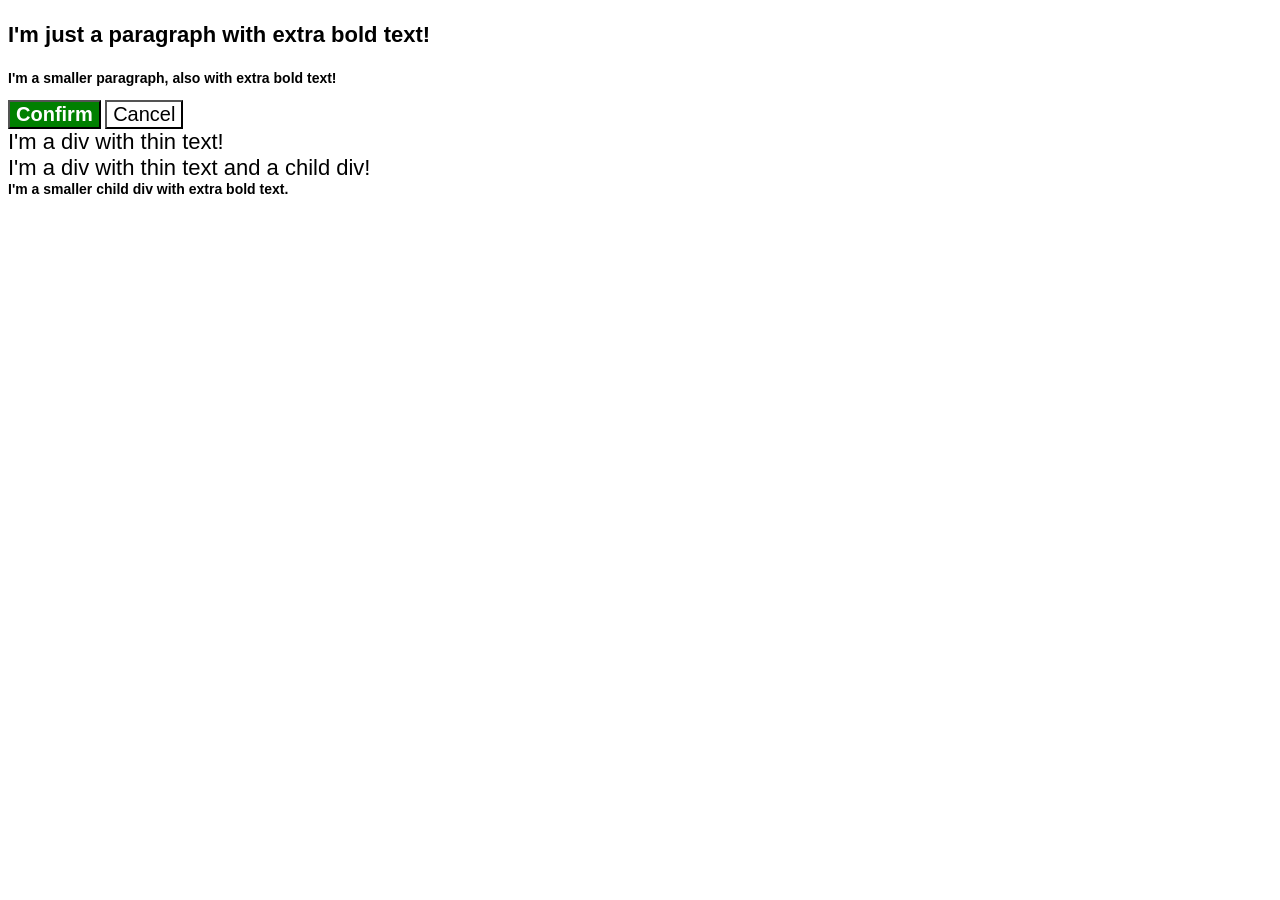
<file: HTML-and-CSS/cascade/index.html>
<!DOCTYPE html>
<html lang="en">
  <head>
    <meta charset="UTF-8">
    <meta http-equiv="X-UA-Compatible" content="IE=edge">
    <meta name="viewport" content="width=device-width, initial-scale=1.0">
    <title>Fix the Cascade</title>
    <link rel="stylesheet" href="style.css">
  </head>
  <body>
    <p class="para">I'm just a paragraph with extra bold text!</p>
    <p class="para small-para">I'm a smaller paragraph, also with extra bold text!</p>

    <button id="confirm-button" class="button confirm">Confirm</button>
    <button id="cancel-button" class="button cancel">Cancel</button>

    <div class="text">I'm a div with thin text!</div>
    <div class="text">I'm a div with thin text and a child div!
      <div class="text child">I'm a smaller child div with extra bold text.</div>
    </div>
  </body>
</html>
</file>
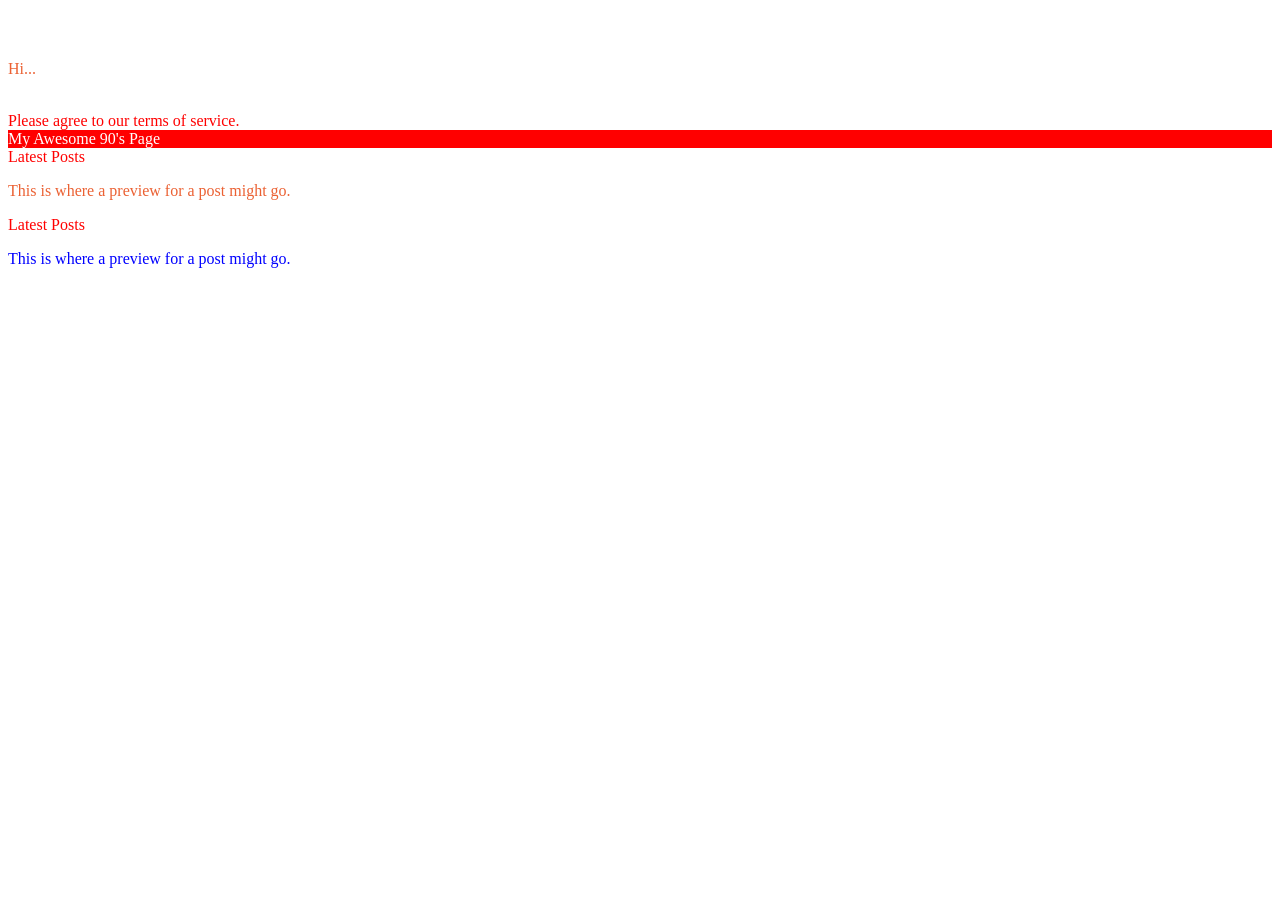
<file: HTML-and-CSS/intro to css /index.html>
<!doctype html>
<html lang="en">
  <head>
    <meta charset="UTF-8" />
    <meta name="viewport" content="width=device-width, initial-scale=1.0" />
    <title>intro to css</title>
    <link rel="stylesheet" href="style.css" />
  </head>
  <body>
    <!-- index.html -->

    <div>Hello, World!</div>
    <div>Hello again!</div>
    <p>Hi...</p>
    <div>Okay, bye.</div>

    <!-- index.html -->

    <div class="alert-text">Please agree to our terms of service.</div>

    <!-- index.html -->

    <div id="title">My Awesome 90's Page</div>

    <div>
      <div class="subsection header">Latest Posts</div>
      <p class="subsection preview">
        This is where a preview for a post might go.
      </p>
    </div>

    <div>
      <div class="subsection header">Latest Posts</div>
      <p class="subsection" id="preview">
        This is where a preview for a post might go.
      </p>
    </div>

    <!-- index.html -->

    <div class="ancestor">
      <div class="contents">
        <div class="contents"></div>
      </div>
    </div>

    <div class="contents"></div>
  </body>
</html>
</file>
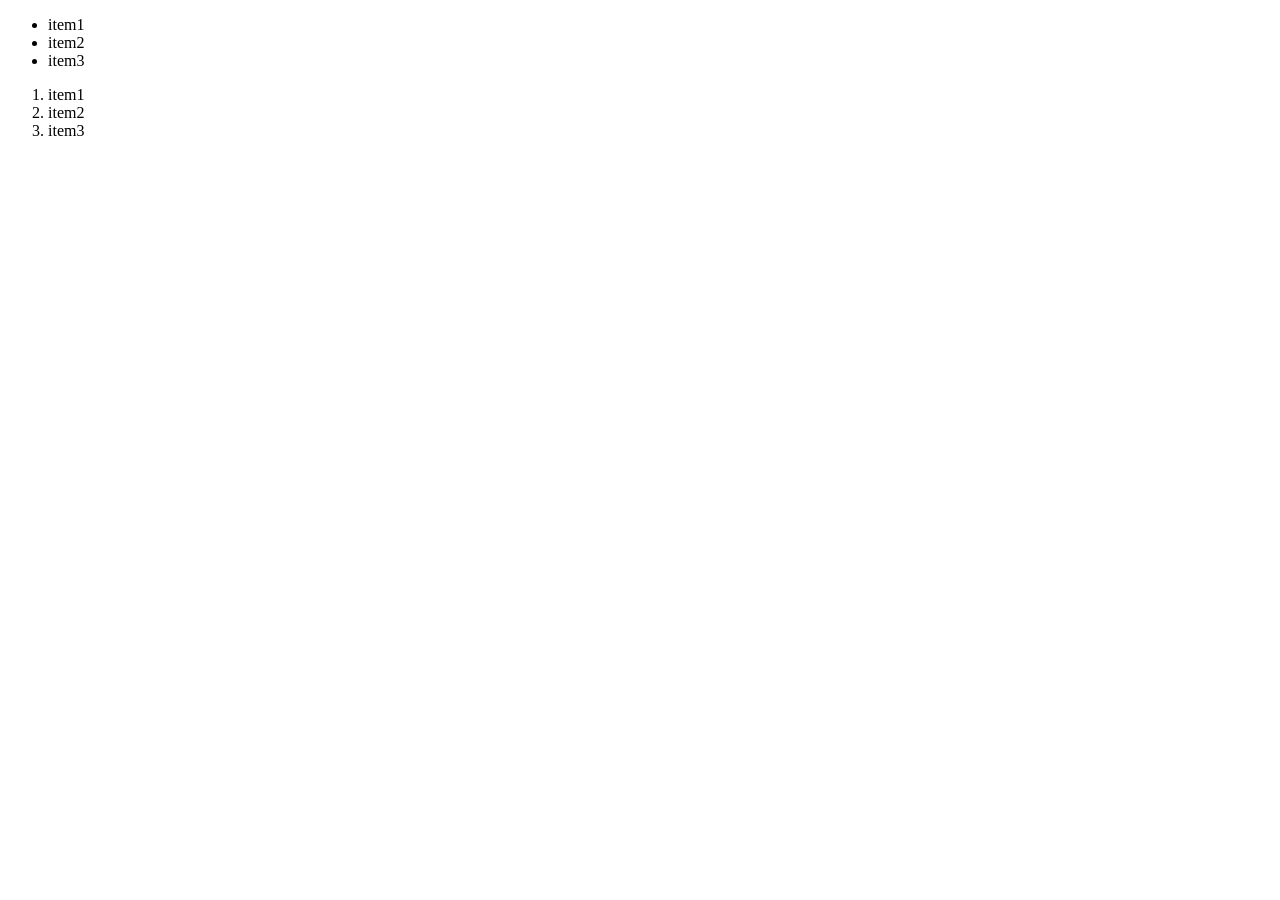
<file: HTML-and-CSS/Lists/index.html>
<!doctype html>
<html lang="en">
  <head>
    <meta charset="UTF-8" />
    <meta name="viewport" content="width=device-width, initial-scale=1.0" />
    <title>Lists</title>
  </head>
  <body>
    <ul>
      <li>item1</li>
      <li>item2</li>
      <li>item3</li>
    </ul>
    <ol>
      <li>item1</li>
      <li>item2</li>
      <li>item3</li>
    </ol>
  </body>
</html>
</file>
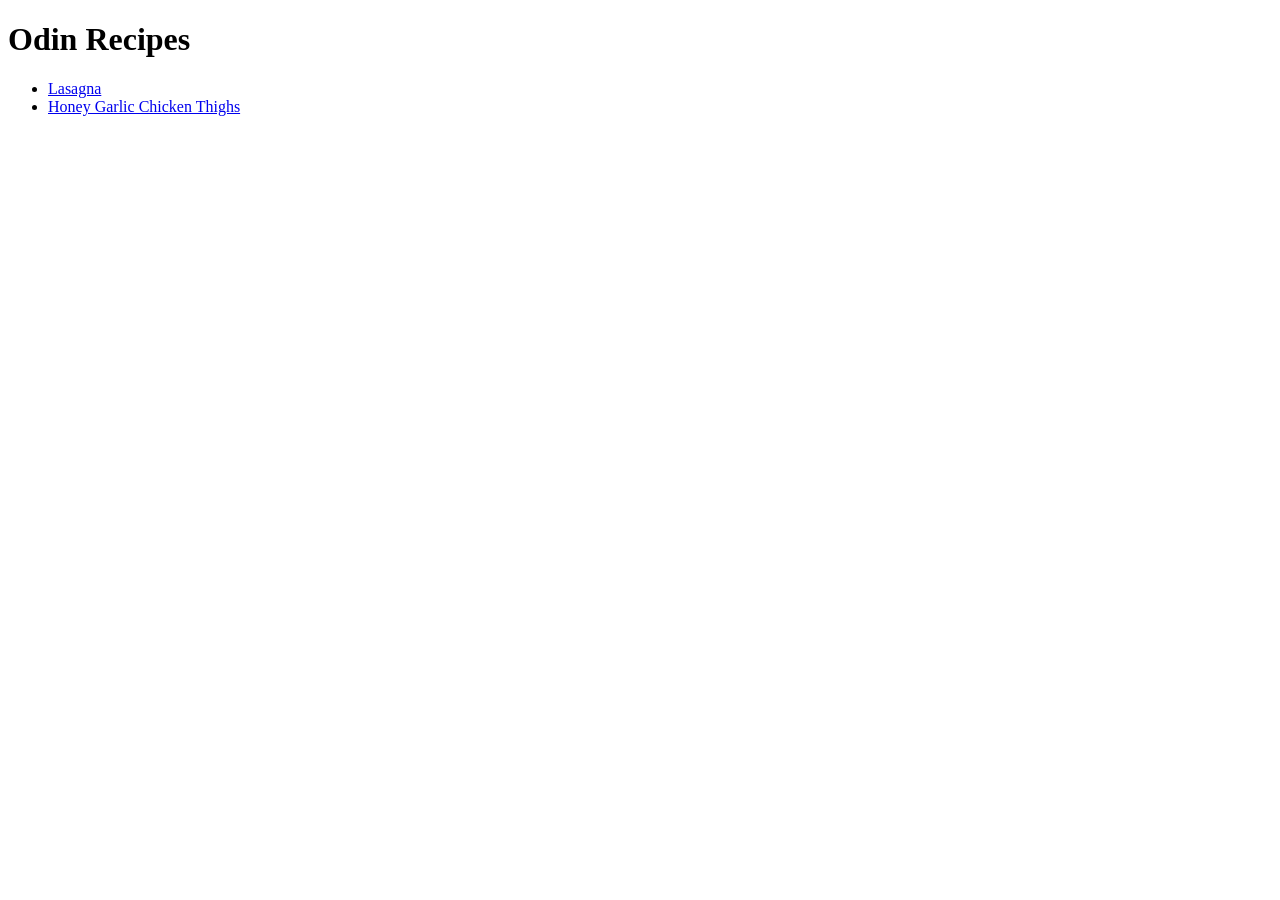
<file: HTML-and-CSS/odin-recipes/index.html>
<!doctype html>
<html lang="en">
  <head>
    <meta charset="UTF-8" />
    <meta name="viewport" content="width=device-width, initial-scale=1.0" />
    <title>Odin Recipes</title>
  </head>
  <body>
    <h1>Odin Recipes</h1>
    <ul>
      <li><a href="./recipes/lasagna.html">Lasagna</a></li>
      <li><a href="./recipes/honey-garlic-chicken-thighs.html">Honey Garlic Chicken Thighs</a></li>
    </ul>
  </body>
</html>
</file>
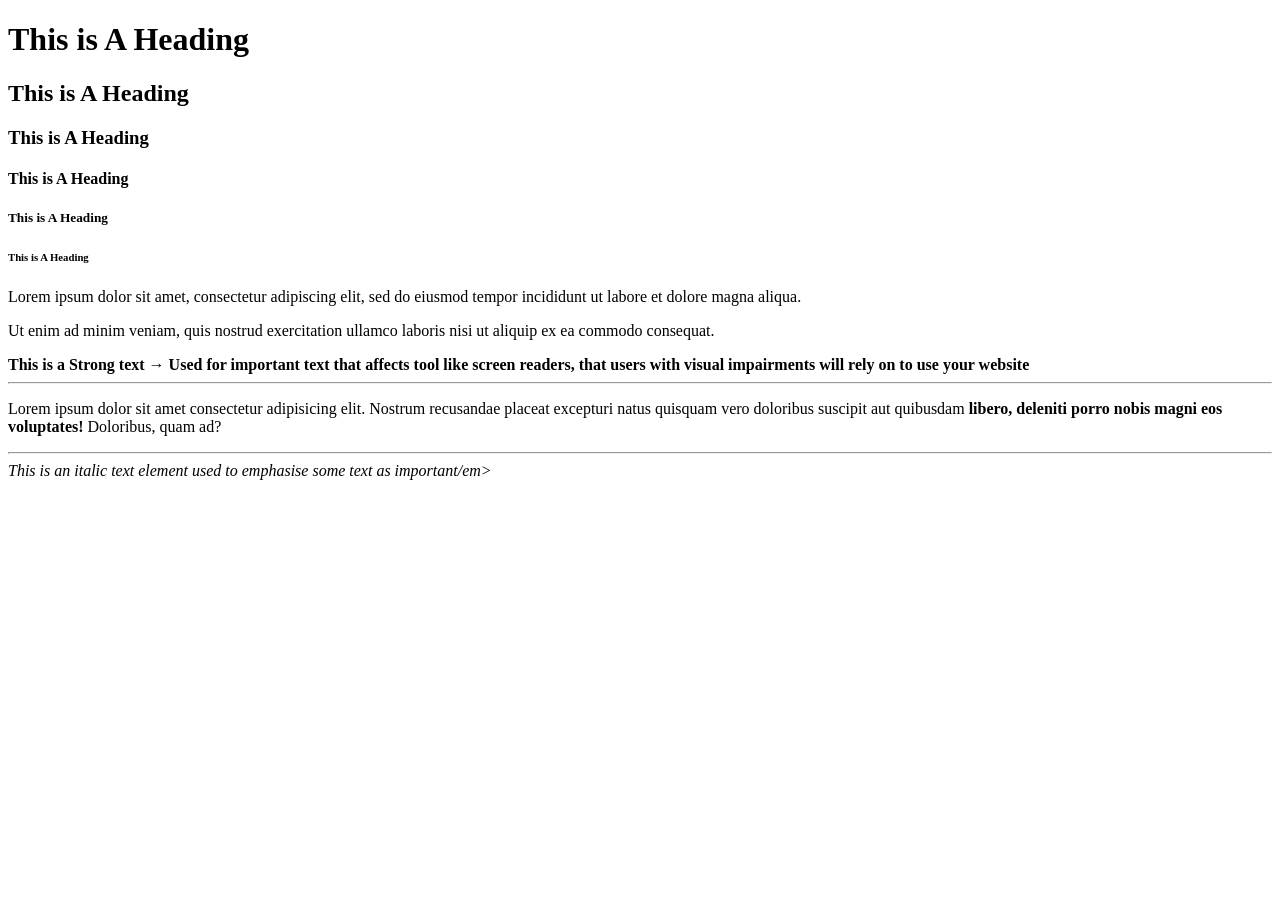
<file: HTML-and-CSS/working-with-text/index.html>
<!doctype html>
<html lang="en">
  <head>
    <meta charset="UTF-8" />
    <meta name="viewport" content="width=device-width, initial-scale=1.0" />
    <title>Working with Texts</title>
  </head>
  <body>
    <h1>This is A Heading</h1>
    <h2>This is A Heading</h2>
    <h3>This is A Heading</h3>
    <h4>This is A Heading</h4>
    <h5>This is A Heading</h5>
    <h6>This is A Heading</h6>

    <p>
      Lorem ipsum dolor sit amet, consectetur adipiscing elit, sed do eiusmod
      tempor incididunt ut labore et dolore magna aliqua.
    </p>

    <p>
      Ut enim ad minim veniam, quis nostrud exercitation ullamco laboris nisi ut
      aliquip ex ea commodo consequat.
    </p>

    <strong
      >This is a Strong text → Used for important text that affects tool like
      screen readers, that users with visual impairments will rely on to use
      your website
    </strong>
    <hr />

    <!-- This is Called Nesting  -->
    <p>
      Lorem ipsum dolor sit amet consectetur adipisicing elit. Nostrum
      recusandae placeat excepturi natus quisquam vero doloribus suscipit aut
      quibusdam
      <strong>libero, deleniti porro nobis magni eos voluptates!</strong>
      Doloribus, quam ad?
    </p>
    <hr/>
    <em>This is an italic text element used to emphasise some text as important/em>
  </body>
</html>
</file>
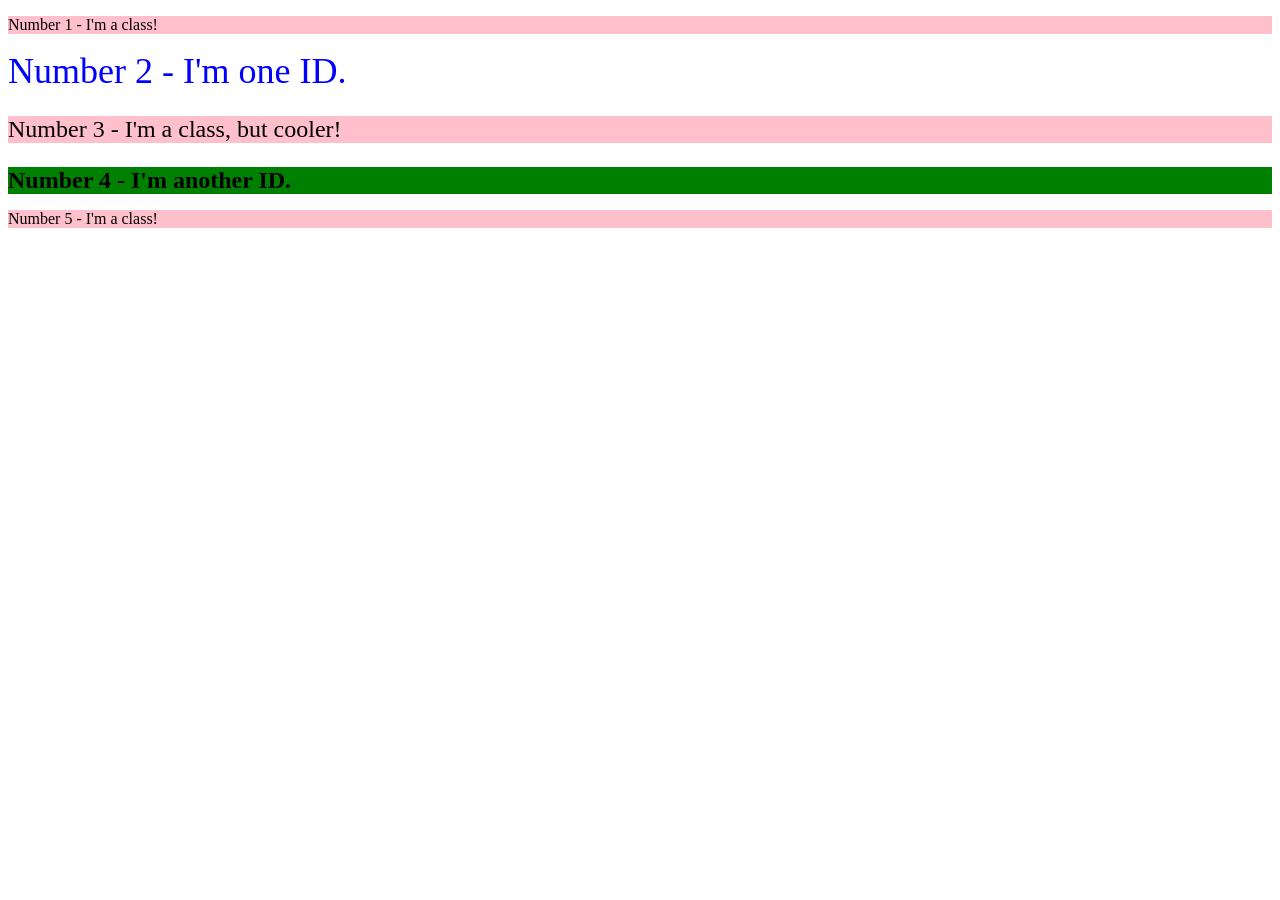
<file: HTML-and-CSS/intro to css /assignment/class-id-selector/index.html>
<!doctype html>
<html lang="en">
  <head>
    <meta charset="UTF-8" />
    <meta http-equiv="X-UA-Compatible" content="IE=edge" />
    <meta name="viewport" content="width=device-width, initial-scale=1.0" />
    <title>Class and ID Selectors</title>
    <link rel="stylesheet" href="style.css" />
  </head>
  <body>
    <p >Number 1 - I'm a class!</p>
    <div id="num2">Number 2 - I'm one ID.</div>
    <p class="odd">Number 3 - I'm a class, but cooler!</p>
    <div id="num4">Number 4 - I'm another ID.</div>
    <p >Number 5 - I'm a class!</p>
  </body>
</html>
</file>
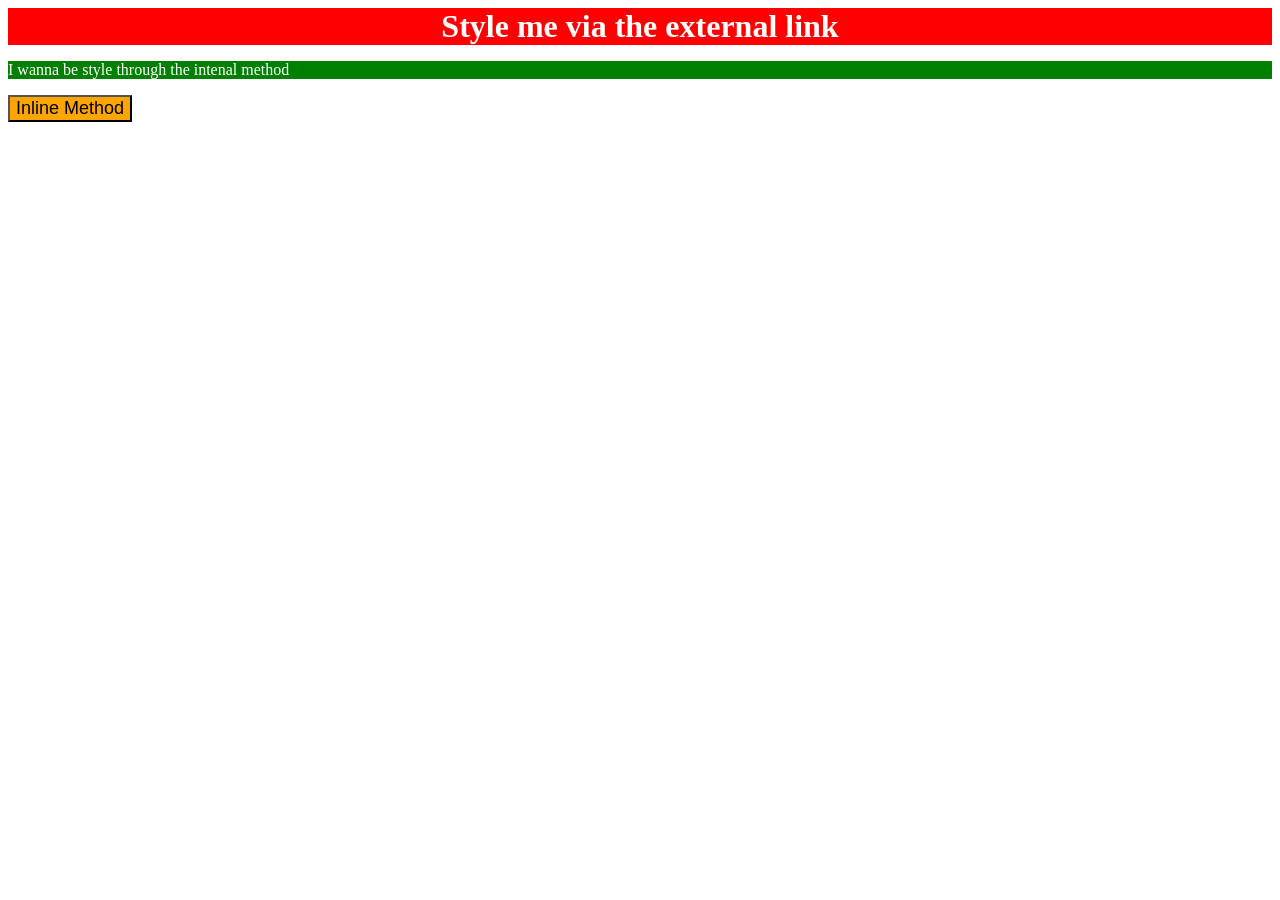
<file: HTML-and-CSS/intro to css /assignment/css-methods/index.html>
<!doctype html>
<html lang="en">
  <head>
    <meta charset="UTF-8" />
    <meta name="viewport" content="width=device-width, initial-scale=1.0" />
    <title>css methods</title>
    <link rel="stylesheet" href="style.css" />
    <style>
      p {
        color: white;
        background-color: green;
        font-size: 18;
      }
    </style>
  </head>
  <body>
    <div>Style me via the external link</div>
    <p>I wanna be style through the intenal method</p>
    <button style="background-color: orange; font-size: 18px">Inline Method</button>
  </body>
</html>
</file>
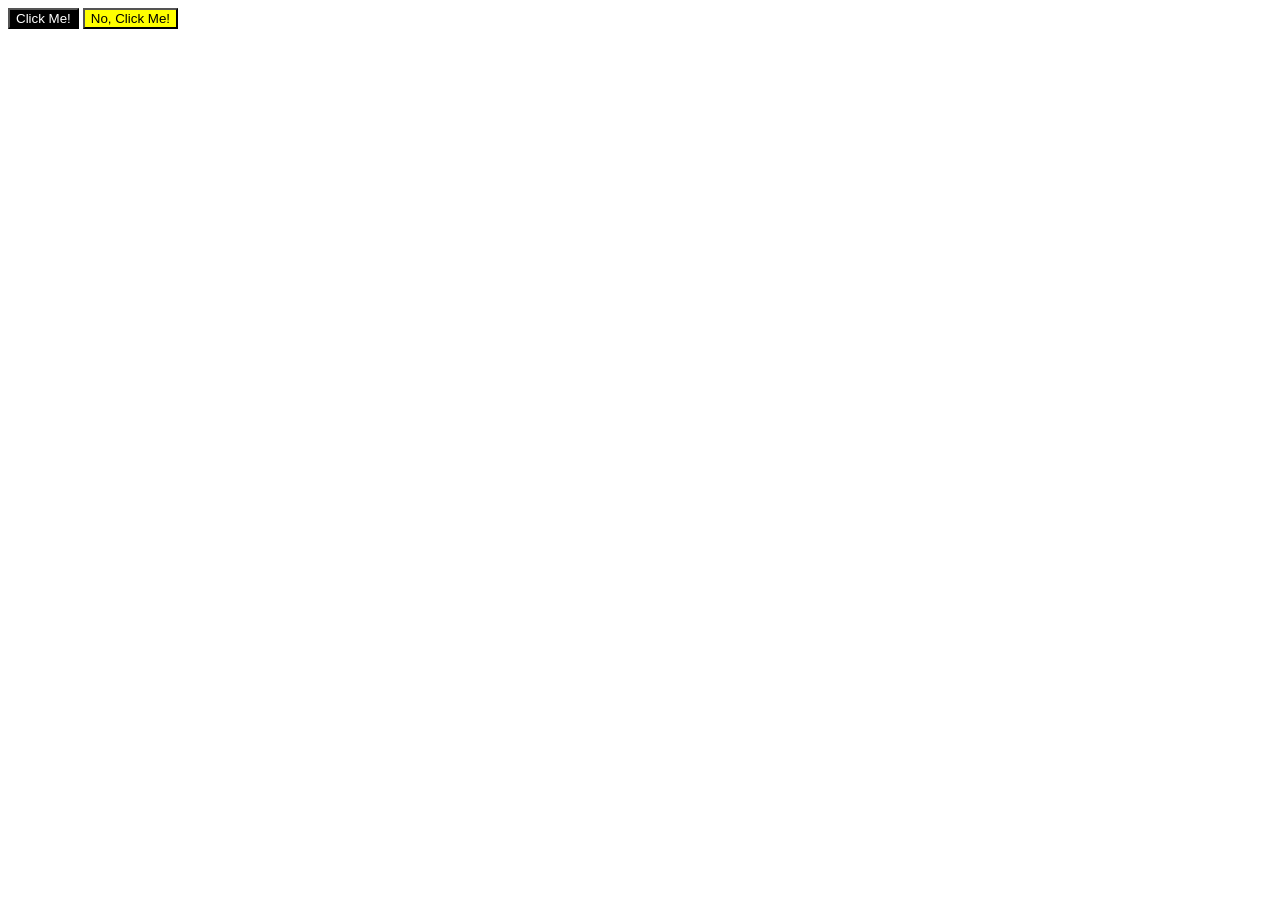
<file: HTML-and-CSS/intro to css /assignment/grouping selectors/index.html>
<!DOCTYPE html>
<html lang="en">
  <head>
    <meta charset="UTF-8">
    <meta http-equiv="X-UA-Compatible" content="IE=edge">
    <meta name="viewport" content="width=device-width, initial-scale=1.0">
    <title>Grouping Selectors</title>
    <link rel="stylesheet" href="style.css">
  </head>
  <body>
    <button class="click1">Click Me!</button>
    <button class="click2">No, Click Me!</button>
  </body>
</html>
</file>
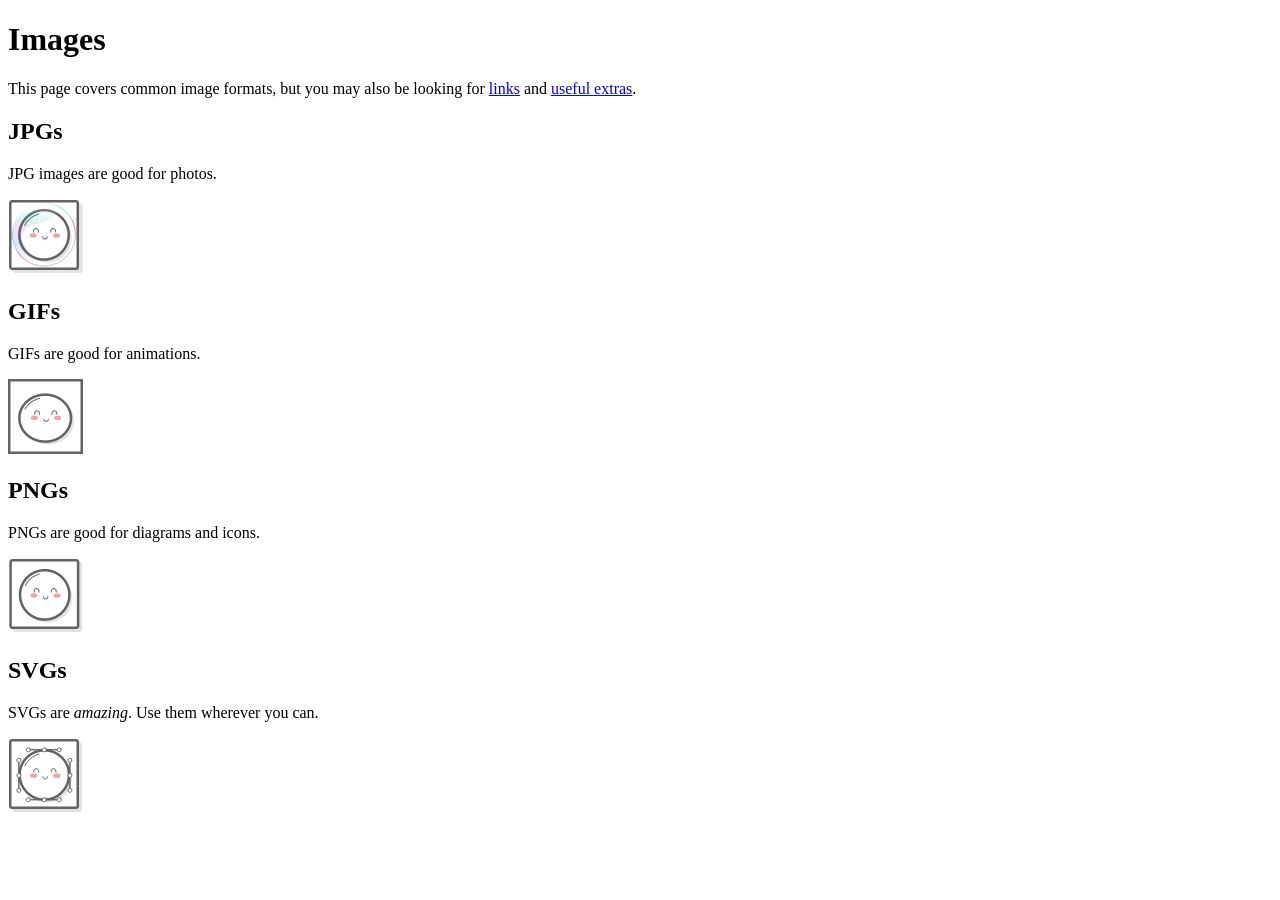
<file: HTML-and-CSS/links-and-images/assignment/images.html>
<!doctype html>
<html lang="en">
  <head>
    <meta charset="UTF-8" />
    <meta name="viewport" content="width=device-width, initial-scale=1.0" />
    <title>Images</title>
  </head>
  <body>
    <h1>Images</h1>
    <p>
      This page covers common image formats, but you may also be looking for
      <a href="./links.html">links</a> and
      <a href="./misc/extras.html">useful extras</a>.
    </p>

    <h2>JPGs</h2>

    <p>JPG images are good for photos.</p>

    <img src="images/mochi.jpg" width="75" alt="A mochi ball in a bubble" />

    <h2>GIFs</h2>

    <p>GIFs are good for animations.</p>

    <img src="images/mochi.gif" width="75" alt="A dancing mochi ball" />

    <h2>PNGs</h2>

    <p>PNGs are good for diagrams and icons.</p>

    <img src="images/mochi.png" width="75" alt="A mochi ball" />

    <h2>SVGs</h2>

    <p>SVGs are <em>amazing</em>. Use them wherever you can.</p>

    <img
      src="images/mochi.svg"
      width="75"
      alt="A mochi ball with Bézier handles"
    />
  </body>
</html>
</file>
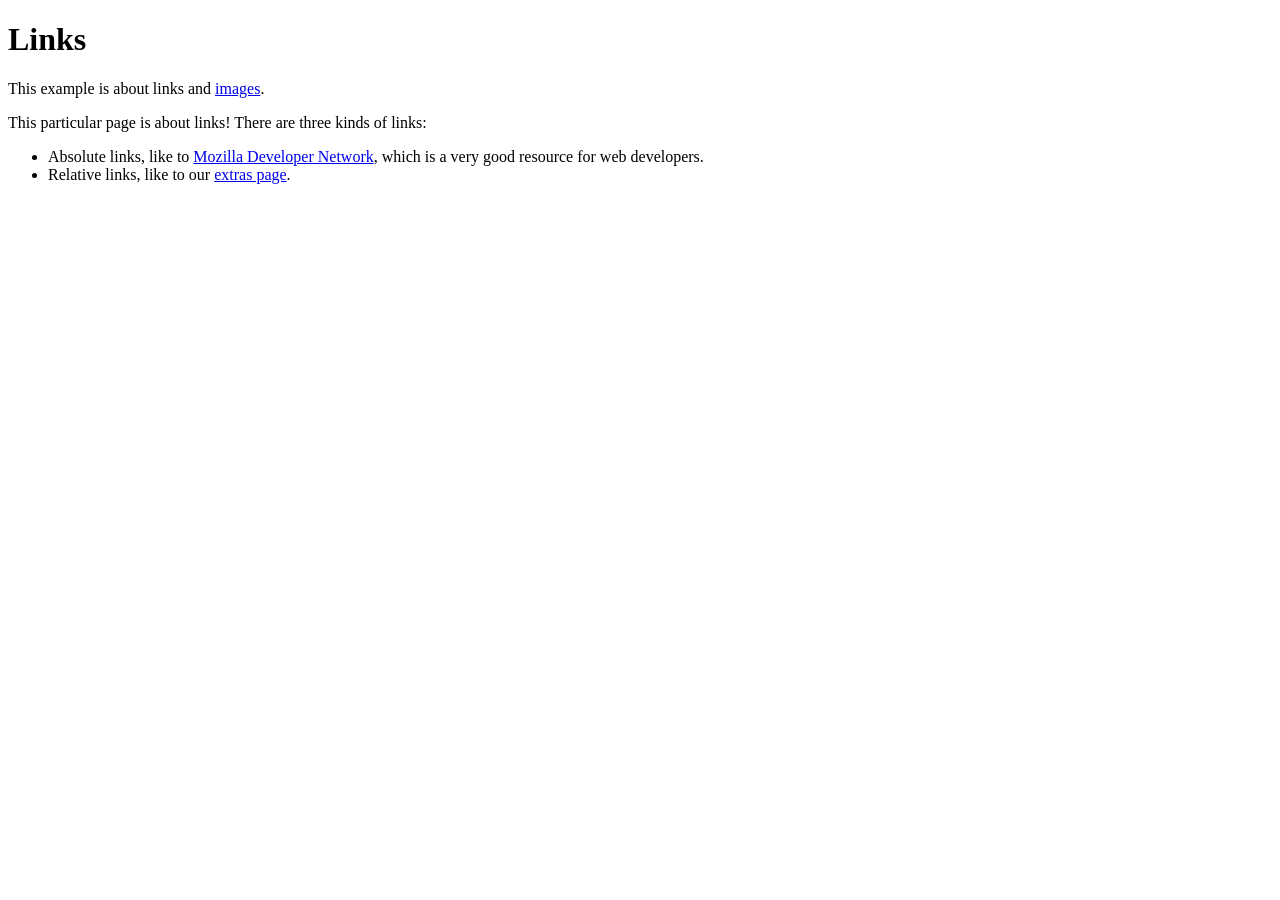
<file: HTML-and-CSS/links-and-images/assignment/links.html>
<!doctype html>
<html lang="en">
  <head>
    <meta charset="UTF-8" />
    <meta name="viewport" content="width=device-width, initial-scale=1.0" />
    <title>Links</title>
  </head>
  <body>
    <h1>Links</h1>
    <p>This example is about links and <a href="./images.html">images</a>.</p>

    <p>This particular page is about links! There are three kinds of links:</p>

    <ul>
      <!-- Add <li> elements here -->
      <li>
        Absolute links, like to
        <a
          href="https://developer.mozilla.org/en-US/docs/Web/HTML"
          target="_blank"
          >Mozilla Developer Network</a
        >, which is a very good resource for web developers.
      </li>

      <li>
        Relative links, like to our <a href="misc/extras.html">extras page</a>.
      </li>
    </ul>
  </body>
</html>
</file>
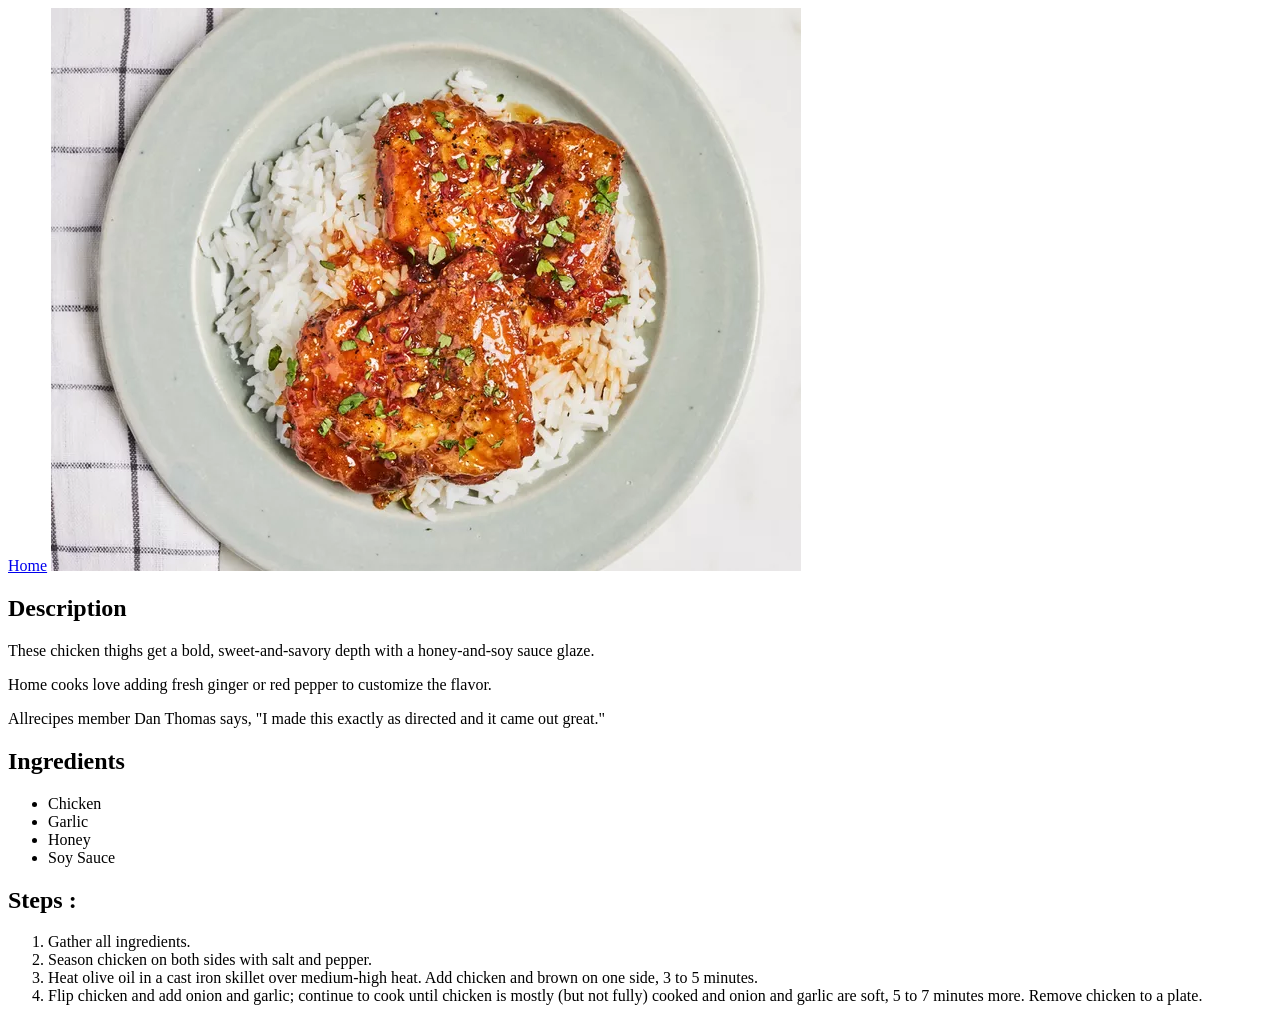
<file: HTML-and-CSS/odin-recipes/recipes/honey-garlic-chicken-thighs.html>
<!doctype html>
<html lang="en">
  <head>
    <meta charset="UTF-8" />
    <meta name="viewport" content="width=device-width, initial-scale=1.0" />
    <title>Honey Garlic Chicken Thighs</title>
  </head>
  <body>
    <a href="../index.html">Home</a>
    <img
      src="./recipes-images/garlic-chicken.webp"
      alt="This is should be a garlic chicken"
    />
    <h2>Description</h2>
    <p>
      These chicken thighs get a bold, sweet-and-savory depth with a
      honey-and-soy sauce glaze.
    </p>
    <p>
      Home cooks love adding fresh ginger or red pepper to customize the flavor.
    </p>
    <p>
      Allrecipes member Dan Thomas says, "I made this exactly as directed and it
      came out great."
    </p>
    <h2>Ingredients</h2>
    <ul>
      <li>Chicken</li>
      <li>Garlic</li>
      <li>Honey</li>
      <li>Soy Sauce</li>
    </ul>
    <h2>Steps :</h2>
    <ol>
      <li>Gather all ingredients.</li>
      <li>Season chicken on both sides with salt and pepper.</li>
      <li>
        Heat olive oil in a cast iron skillet over medium-high heat. Add chicken
        and brown on one side, 3 to 5 minutes.
      </li>
      <li>
        Flip chicken and add onion and garlic; continue to cook until chicken is
        mostly (but not fully) cooked and onion and garlic are soft, 5 to 7
        minutes more. Remove chicken to a plate.
      </li>
    </ol>
  </body>
</html>
</file>
<file: HTML-and-CSS/cascade/style.css>
body{
  font-family:Arial, Helvetica, sans-serif;
}

.para,
.small-para {
  color: hsl(0, 0%, 0%);
  font-weight: 800;
}

.para {
  font-size: 22px;
}

.button {
  background-color: rgb(255, 255, 255);
  color: rgb(0, 0, 0);
  font-size: 20px;
}

div.text {
  color: rgb(0, 0, 0);
  font-weight: 100;
  font-size: 22px;
}

/* SOLUTION */

/* 
  For the following rule, we removed it from its original position in the file:

  .small-para {
    font-size: 14px;
    font-weight: 800;
  } 

  Then we placed it after the .para selector, taking advantage of the rule order since both selectors have the same specificity. 
  
  Another solution would be keeping it in its original place and just chaining selectors, giving this rule a higher specificity:

  p.small-para {
    font-size: 14px;
    font-weight: 800;
  }
*/

.small-para {
  font-size: 14px;
  font-weight: 800;
}

/* 
  For the following rule we removed the original .confirm selector:

  .confirm {
    background: green;
    color: white;
    font-weight: bold;
  } 

  Then we used an ID selector instead, since it has a higher specificity than the .button selector.

  Other solutions would be to simply move the .confirm rule below the .button rule, or to use the .button.confirm selector without moving it:

  .button.confirm {
    background: green;
    color: white;
    font-weight: bold;
  }
*/

#confirm-button {
  background: green;
  color: white;
  font-weight: bold;
}

/*
  For the following rule we first removed it from its original position in the file: 

  .child {
    color: rgb(0, 0, 0);
    font-weight: 800;
    font-size: 14px;
  }

  Then we added another selector to create a descendant combinator. If we only created a descendant combinator, the specificity would be tied with the
  div.text selector and it would come down to rule order, and if we only moved it, the div.text selector would still have a higher specificity.
  
  Another solution would be to keep the rule where it was and just replace the div selector with the .text selector:

  .text .child {
    color: rgb(0, 0, 0);
    font-weight: 800;
    font-size: 14px;
  }
*/

div .child {
  color: rgb(0, 0, 0);
  font-weight: 800;
  font-size: 14px;
}
</file>
<file: HTML-and-CSS/intro to css /style.css>
/* styles.css */

div {
  color: white;
}

/* styles.css */

.alert-text {
  color: red;
}

/* styles.css */

#title {
  background-color: red;
}

/* grouping selector */

.read,
.unread {
  color: white;
  background-color: black;
}
/* 
.read {
  
}

.unread {
} 

*/

.subsection.header {
  color: red;
}

.subsection#preview {
  color: blue;
}

/* styles.css */

.ancestor .contents {
  color: blue;
}

p {
  /* hex example: */
  color: #1100ff;
}

p {
  /* rgb example: */
  color: rgb(100, 0, 127);
}

p {
  /* hsl example: */
  color: hsl(15, 82%, 56%);
}
</file>
<file: HTML-and-CSS/intro to css /assignment/class-id-selector/style.css>
p {
  background-color: pink;
  font-family: verdana;
}

p.odd {
  font-size: 24px;
}

#num2 {
  color: blue;
  font-size: 36px;
}

#num4 {
  background-color: green;
  font-size: 24px;
  font-weight: bold;
}
</file>
<file: HTML-and-CSS/intro to css /assignment/css-methods/style.css>
div {
  background-color: red;
  color: white;
  text-align: center;
  font-weight: bold;
  font-size: 32px;
}
</file>
<file: HTML-and-CSS/intro to css /assignment/grouping selectors/style.css>
.click1 .click2 {
  font-size: 28px;
  font-family: Helvetica, "Times New Roman", sans-serif;
}

.click1 {
  background-color: black;
  color: white;
}

.click2 {
  background-color: yellow;
}
</file>
